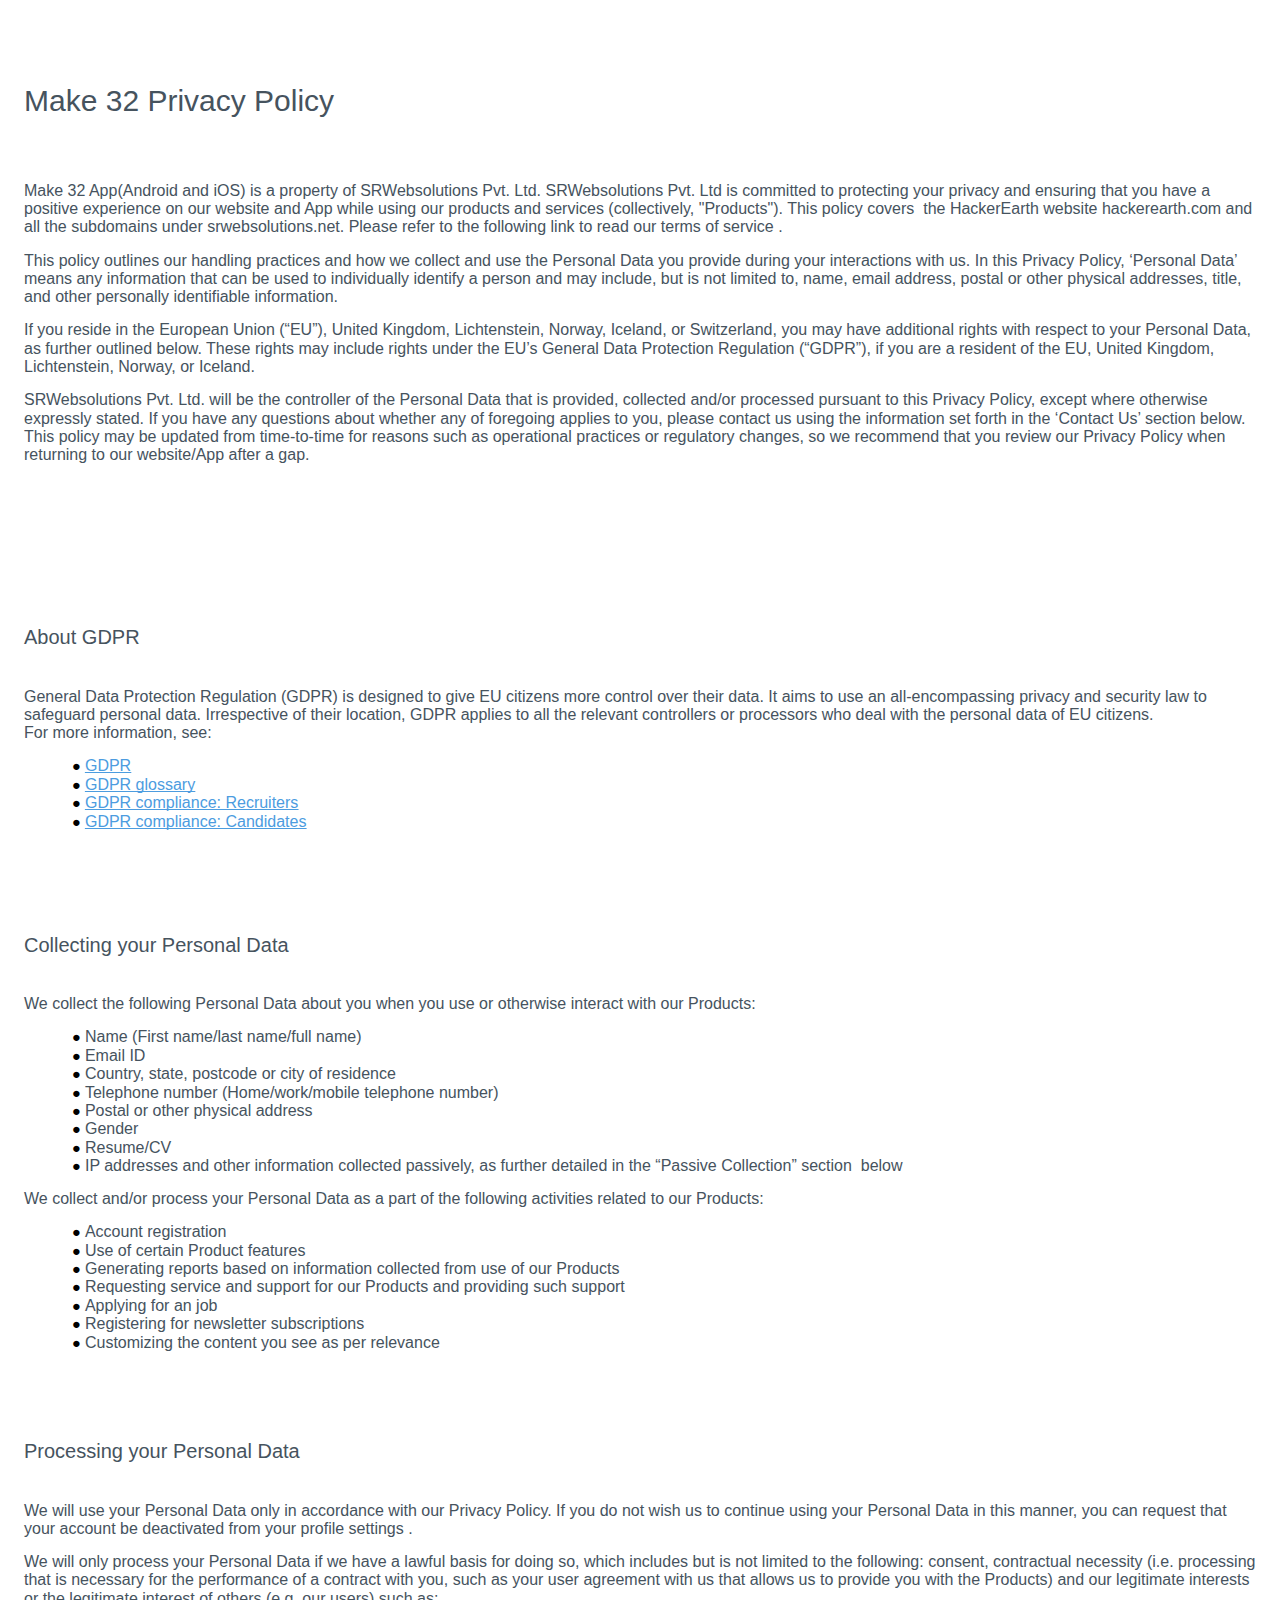
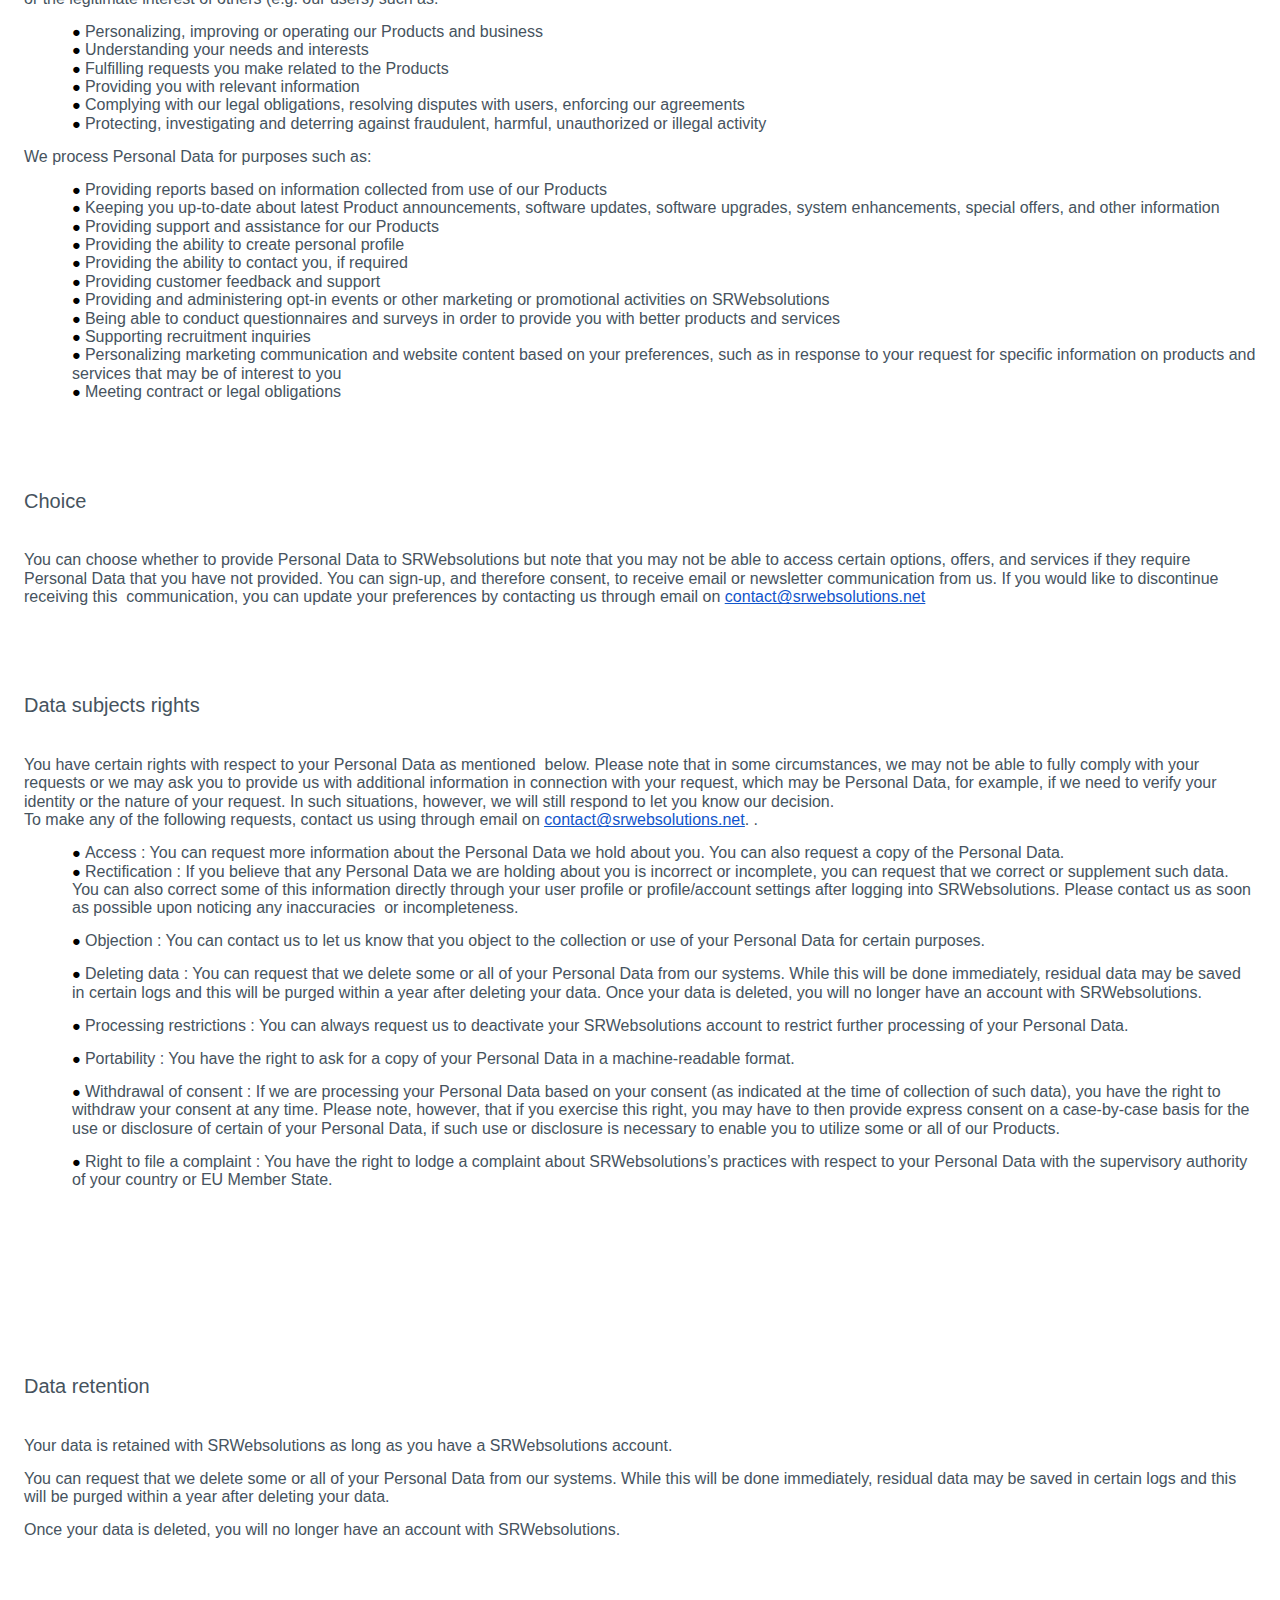
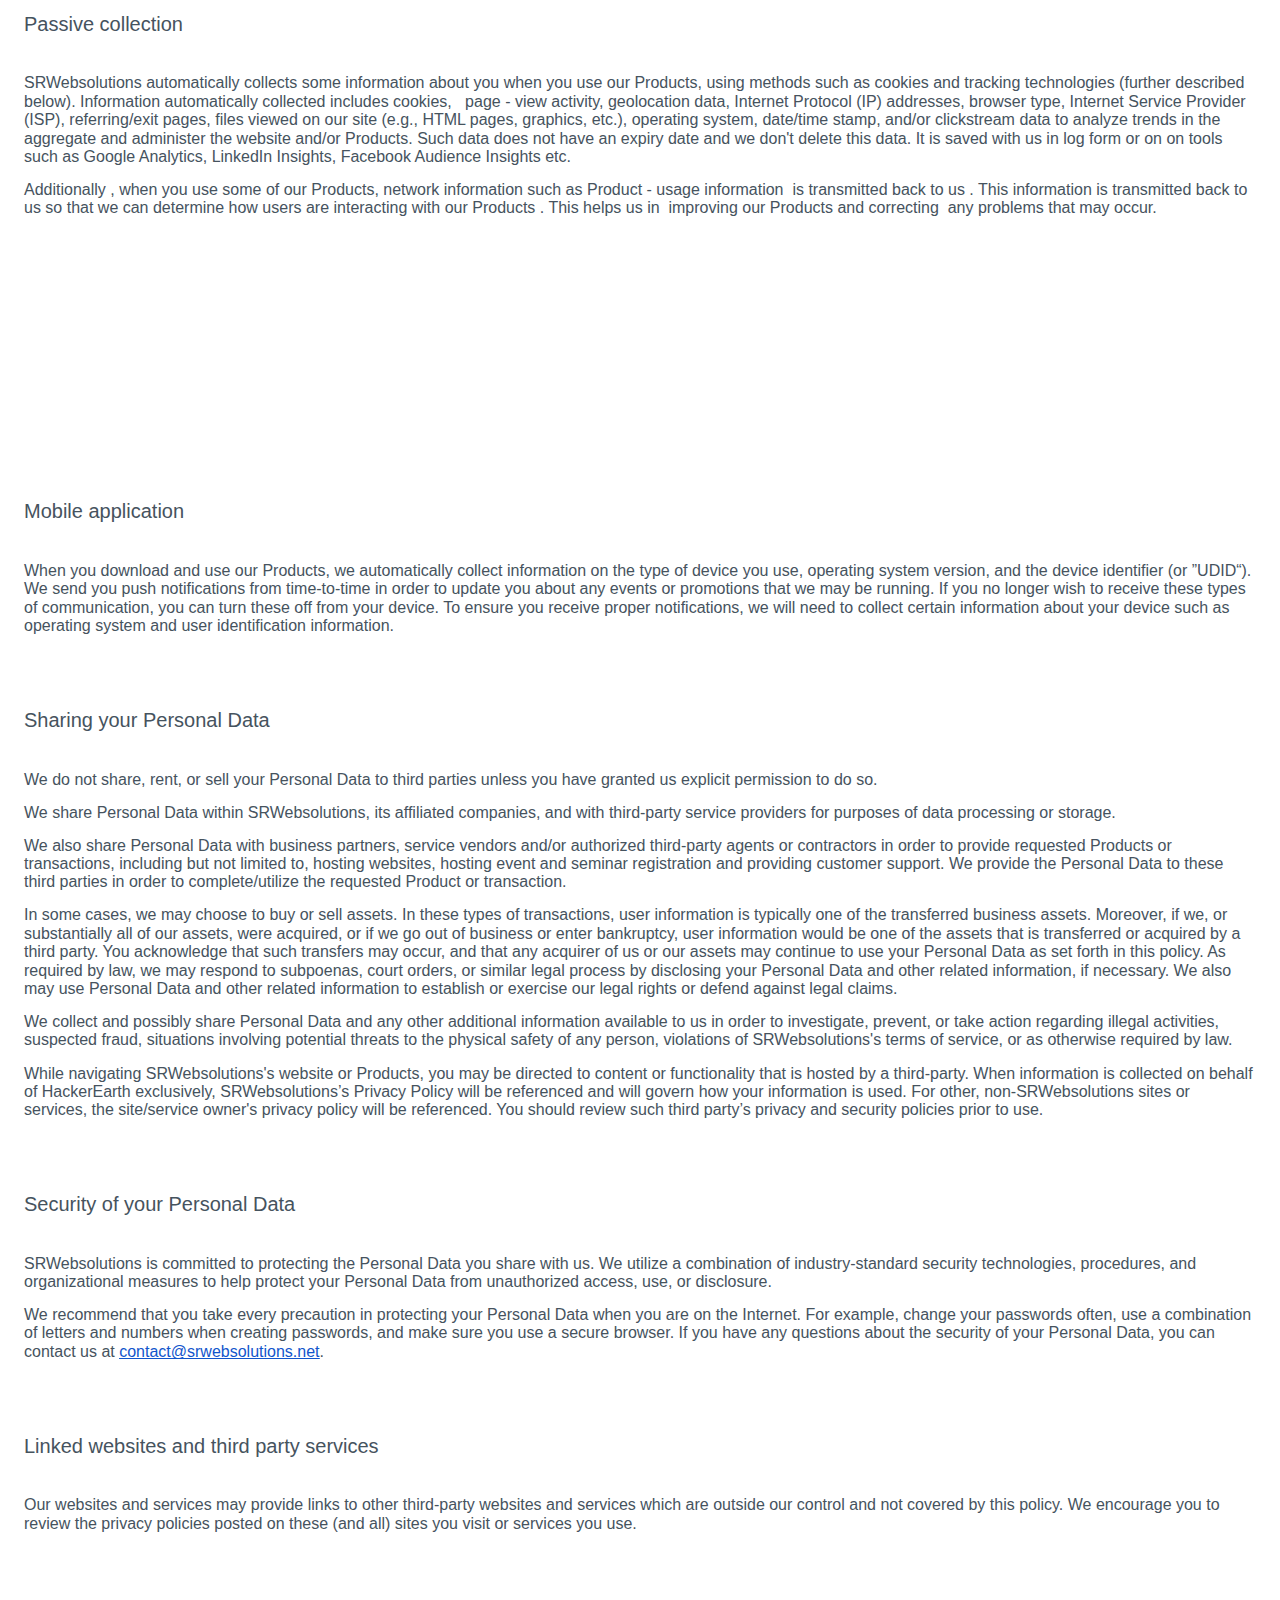
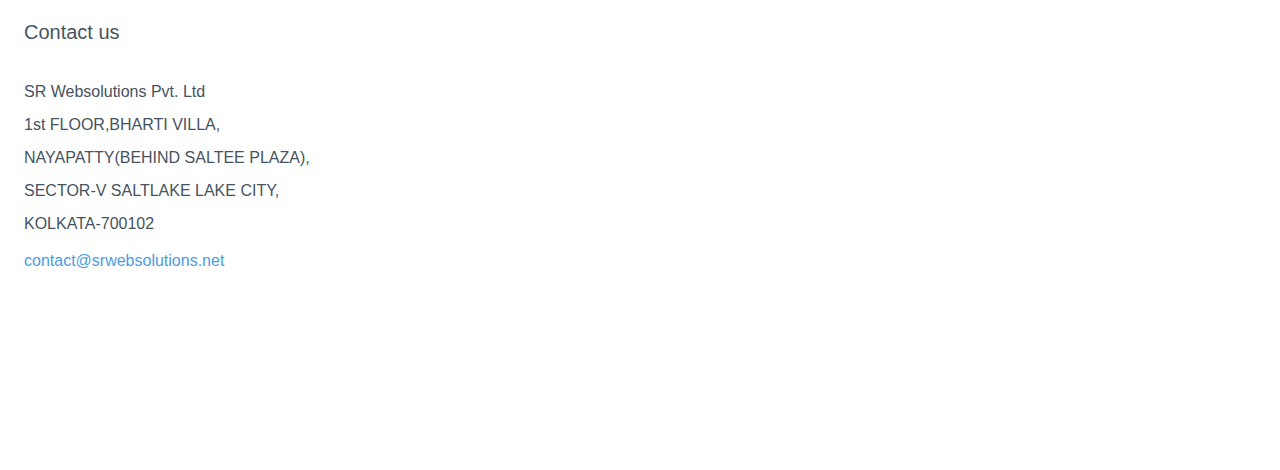
<file: privacy-policy.html>
<html>

<head>
    <meta content="text/html; charset=UTF-8" http-equiv="content-type">
    <style type="text/css">
        ul.lst-kix_pug512fhktv3-0 {
            list-style-type: none
        }
        
        ul.lst-kix_pug512fhktv3-1 {
            list-style-type: none
        }
        
        ul.lst-kix_pug512fhktv3-2 {
            list-style-type: none
        }
        
        ul.lst-kix_pug512fhktv3-3 {
            list-style-type: none
        }
        
        .lst-kix_c6fljws59bsd-0>li:before {
            content: "\0025cf  "
        }
        
        ul.lst-kix_pug512fhktv3-4 {
            list-style-type: none
        }
        
        ul.lst-kix_g8keuz4tmjhe-3 {
            list-style-type: none
        }
        
        .lst-kix_c6fljws59bsd-2>li:before {
            content: "\0025a0  "
        }
        
        ul.lst-kix_g8keuz4tmjhe-4 {
            list-style-type: none
        }
        
        ul.lst-kix_g8keuz4tmjhe-5 {
            list-style-type: none
        }
        
        .lst-kix_c6fljws59bsd-1>li:before {
            content: "\0025cb  "
        }
        
        .lst-kix_c6fljws59bsd-3>li:before {
            content: "\0025cf  "
        }
        
        ul.lst-kix_g8keuz4tmjhe-6 {
            list-style-type: none
        }
        
        ul.lst-kix_g8keuz4tmjhe-0 {
            list-style-type: none
        }
        
        ul.lst-kix_g8keuz4tmjhe-1 {
            list-style-type: none
        }
        
        ul.lst-kix_g8keuz4tmjhe-2 {
            list-style-type: none
        }
        
        ul.lst-kix_g8keuz4tmjhe-7 {
            list-style-type: none
        }
        
        ul.lst-kix_g8keuz4tmjhe-8 {
            list-style-type: none
        }
        
        .lst-kix_pxafsj47xvr5-8>li:before {
            content: "\0025a0  "
        }
        
        .lst-kix_g8keuz4tmjhe-6>li:before {
            content: "\0025cf  "
        }
        
        .lst-kix_g8keuz4tmjhe-7>li:before {
            content: "\0025cb  "
        }
        
        .lst-kix_g8keuz4tmjhe-8>li:before {
            content: "\0025a0  "
        }
        
        ul.lst-kix_pug512fhktv3-5 {
            list-style-type: none
        }
        
        ul.lst-kix_pug512fhktv3-6 {
            list-style-type: none
        }
        
        ul.lst-kix_pug512fhktv3-7 {
            list-style-type: none
        }
        
        ul.lst-kix_pug512fhktv3-8 {
            list-style-type: none
        }
        
        .lst-kix_g8keuz4tmjhe-5>li:before {
            content: "\0025a0  "
        }
        
        .lst-kix_g8keuz4tmjhe-4>li:before {
            content: "\0025cb  "
        }
        
        .lst-kix_g8keuz4tmjhe-3>li:before {
            content: "\0025cf  "
        }
        
        .lst-kix_g8keuz4tmjhe-2>li:before {
            content: "\0025a0  "
        }
        
        .lst-kix_pxafsj47xvr5-7>li:before {
            content: "\0025cb  "
        }
        
        .lst-kix_pxafsj47xvr5-6>li:before {
            content: "\0025cf  "
        }
        
        .lst-kix_g8keuz4tmjhe-1>li:before {
            content: "\0025cb  "
        }
        
        .lst-kix_g8keuz4tmjhe-0>li:before {
            content: "\0025cf  "
        }
        
        .lst-kix_pxafsj47xvr5-5>li:before {
            content: "\0025a0  "
        }
        
        .lst-kix_c6fljws59bsd-6>li:before {
            content: "\0025cf  "
        }
        
        .lst-kix_c6fljws59bsd-5>li:before {
            content: "\0025a0  "
        }
        
        .lst-kix_c6fljws59bsd-7>li:before {
            content: "\0025cb  "
        }
        
        .lst-kix_pxafsj47xvr5-2>li:before {
            content: "\0025a0  "
        }
        
        .lst-kix_pxafsj47xvr5-4>li:before {
            content: "\0025cb  "
        }
        
        .lst-kix_c6fljws59bsd-4>li:before {
            content: "\0025cb  "
        }
        
        .lst-kix_c6fljws59bsd-8>li:before {
            content: "\0025a0  "
        }
        
        .lst-kix_pxafsj47xvr5-3>li:before {
            content: "\0025cf  "
        }
        
        .lst-kix_pxafsj47xvr5-0>li:before {
            content: "\0025cf  "
        }
        
        .lst-kix_pxafsj47xvr5-1>li:before {
            content: "\0025cb  "
        }
        
        .lst-kix_nk8qq24758lp-8>li:before {
            content: "\0025a0  "
        }
        
        .lst-kix_nk8qq24758lp-6>li:before {
            content: "\0025cf  "
        }
        
        .lst-kix_nk8qq24758lp-5>li:before {
            content: "\0025a0  "
        }
        
        .lst-kix_nk8qq24758lp-7>li:before {
            content: "\0025cb  "
        }
        
        .lst-kix_nk8qq24758lp-0>li:before {
            content: "\0025cf  "
        }
        
        .lst-kix_nk8qq24758lp-2>li:before {
            content: "\0025a0  "
        }
        
        .lst-kix_nk8qq24758lp-1>li:before {
            content: "\0025cb  "
        }
        
        .lst-kix_nk8qq24758lp-4>li:before {
            content: "\0025cb  "
        }
        
        .lst-kix_nk8qq24758lp-3>li:before {
            content: "\0025cf  "
        }
        
        ul.lst-kix_c6fljws59bsd-3 {
            list-style-type: none
        }
        
        ul.lst-kix_c6fljws59bsd-4 {
            list-style-type: none
        }
        
        ul.lst-kix_c6fljws59bsd-5 {
            list-style-type: none
        }
        
        ul.lst-kix_c6fljws59bsd-6 {
            list-style-type: none
        }
        
        ul.lst-kix_c6fljws59bsd-0 {
            list-style-type: none
        }
        
        ul.lst-kix_c6fljws59bsd-1 {
            list-style-type: none
        }
        
        ul.lst-kix_c6fljws59bsd-2 {
            list-style-type: none
        }
        
        ul.lst-kix_c6fljws59bsd-7 {
            list-style-type: none
        }
        
        ul.lst-kix_c6fljws59bsd-8 {
            list-style-type: none
        }
        
        ul.lst-kix_pxafsj47xvr5-0 {
            list-style-type: none
        }
        
        .lst-kix_pug512fhktv3-8>li:before {
            content: "\0025a0  "
        }
        
        ul.lst-kix_pxafsj47xvr5-4 {
            list-style-type: none
        }
        
        ul.lst-kix_pxafsj47xvr5-3 {
            list-style-type: none
        }
        
        ul.lst-kix_pxafsj47xvr5-2 {
            list-style-type: none
        }
        
        ul.lst-kix_pxafsj47xvr5-1 {
            list-style-type: none
        }
        
        .lst-kix_pug512fhktv3-3>li:before {
            content: "\0025cf  "
        }
        
        ul.lst-kix_irw1uihcfmm2-0 {
            list-style-type: none
        }
        
        ul.lst-kix_pxafsj47xvr5-8 {
            list-style-type: none
        }
        
        ul.lst-kix_pxafsj47xvr5-7 {
            list-style-type: none
        }
        
        .lst-kix_pug512fhktv3-2>li:before {
            content: "\0025a0  "
        }
        
        ul.lst-kix_irw1uihcfmm2-2 {
            list-style-type: none
        }
        
        ul.lst-kix_pxafsj47xvr5-6 {
            list-style-type: none
        }
        
        ul.lst-kix_irw1uihcfmm2-1 {
            list-style-type: none
        }
        
        ul.lst-kix_pxafsj47xvr5-5 {
            list-style-type: none
        }
        
        .lst-kix_pug512fhktv3-4>li:before {
            content: "\0025cb  "
        }
        
        .lst-kix_pug512fhktv3-5>li:before {
            content: "\0025a0  "
        }
        
        .lst-kix_pug512fhktv3-7>li:before {
            content: "\0025cb  "
        }
        
        .lst-kix_pug512fhktv3-6>li:before {
            content: "\0025cf  "
        }
        
        .lst-kix_irw1uihcfmm2-6>li:before {
            content: "\0025cf  "
        }
        
        .lst-kix_irw1uihcfmm2-5>li:before {
            content: "\0025a0  "
        }
        
        .lst-kix_irw1uihcfmm2-7>li:before {
            content: "\0025cb  "
        }
        
        .lst-kix_irw1uihcfmm2-1>li:before {
            content: "\0025cb  "
        }
        
        .lst-kix_irw1uihcfmm2-0>li:before {
            content: "\0025cf  "
        }
        
        .lst-kix_irw1uihcfmm2-8>li:before {
            content: "\0025a0  "
        }
        
        ul.lst-kix_nk8qq24758lp-4 {
            list-style-type: none
        }
        
        .lst-kix_pug512fhktv3-1>li:before {
            content: "\0025cb  "
        }
        
        ul.lst-kix_irw1uihcfmm2-4 {
            list-style-type: none
        }
        
        ul.lst-kix_nk8qq24758lp-5 {
            list-style-type: none
        }
        
        ul.lst-kix_irw1uihcfmm2-3 {
            list-style-type: none
        }
        
        ul.lst-kix_nk8qq24758lp-6 {
            list-style-type: none
        }
        
        ul.lst-kix_irw1uihcfmm2-6 {
            list-style-type: none
        }
        
        ul.lst-kix_nk8qq24758lp-7 {
            list-style-type: none
        }
        
        ul.lst-kix_irw1uihcfmm2-5 {
            list-style-type: none
        }
        
        ul.lst-kix_nk8qq24758lp-0 {
            list-style-type: none
        }
        
        ul.lst-kix_irw1uihcfmm2-8 {
            list-style-type: none
        }
        
        ul.lst-kix_nk8qq24758lp-1 {
            list-style-type: none
        }
        
        ul.lst-kix_irw1uihcfmm2-7 {
            list-style-type: none
        }
        
        ul.lst-kix_nk8qq24758lp-2 {
            list-style-type: none
        }
        
        .lst-kix_pug512fhktv3-0>li:before {
            content: "\0025cf  "
        }
        
        ul.lst-kix_nk8qq24758lp-3 {
            list-style-type: none
        }
        
        .lst-kix_irw1uihcfmm2-2>li:before {
            content: "\0025a0  "
        }
        
        .lst-kix_irw1uihcfmm2-3>li:before {
            content: "\0025cf  "
        }
        
        ul.lst-kix_nk8qq24758lp-8 {
            list-style-type: none
        }
        
        .lst-kix_irw1uihcfmm2-4>li:before {
            content: "\0025cb  "
        }
        
        ol {
            margin: 0;
            padding: 0
        }
        
        table td,
        table th {
            padding: 0
        }
        
        .c13 {
            -webkit-text-decoration-skip: none;
            color: #4c9cdf;
            font-weight: 400;
            text-decoration: underline;
            vertical-align: baseline;
            text-decoration-skip-ink: none;
            font-size: 12pt;
            font-family: "Arial";
            font-style: normal
        }
        
        .c3 {
            margin-left: 36pt;
            padding-top: 0pt;
            padding-left: 0pt;
            padding-bottom: 0pt;
            line-height: 1.15;
            orphans: 2;
            widows: 2;
            text-align: left
        }
        
        .c6 {
            color: #46535e;
            font-weight: 400;
            text-decoration: none;
            vertical-align: baseline;
            font-size: 15pt;
            font-family: "Arial";
            font-style: normal
        }
        
        .c4 {
            color: #000000;
            font-weight: 400;
            text-decoration: none;
            vertical-align: baseline;
            font-size: 11pt;
            font-family: "Arial";
            font-style: normal
        }
        
        .c8 {
            color: #4c9cdf;
            font-weight: 400;
            text-decoration: none;
            vertical-align: baseline;
            font-size: 12pt;
            font-family: "Arial";
            font-style: normal
        }
        
        .c2 {
            color: #46535e;
            font-weight: 400;
            text-decoration: none;
            vertical-align: baseline;
            font-size: 12pt;
            font-family: "Arial";
            font-style: normal
        }
        
        .c16 {
            color: #46535e;
            font-weight: 400;
            text-decoration: none;
            vertical-align: baseline;
            font-size: 22.5pt;
            font-family: "Arial";
            font-style: normal
        }
        
        .c1 {
            padding-top: 0pt;
            padding-bottom: 0pt;
            line-height: 1.15;
            orphans: 2;
            widows: 2;
            text-align: left;
            height: 11pt
        }
        
        .c5 {
            padding-top: 0pt;
            padding-bottom: 0pt;
            line-height: 1.15;
            orphans: 2;
            widows: 2;
            text-align: left
        }
        
        .c15 {
            text-decoration-skip-ink: none;
            font-size: 12pt;
            -webkit-text-decoration-skip: none;
            color: #1155cc;
            text-decoration: underline
        }
        
        .c0 {
            padding-top: 30pt;
            padding-bottom: 15pt;
            line-height: 1.15;
            text-align: left
        }
        
        .c10 {
            padding-top: 45pt;
            padding-bottom: 23pt;
            line-height: 1.15;
            text-align: left
        }
        
        .c17 {
            background-color: #ffffff;
            padding: 16px
        }
        
        .c9 {
            padding: 0;
            margin: 0
        }
        
        .c11 {
            color: #46535e;
            font-size: 12pt
        }
        
        .c12 {
            color: inherit;
            text-decoration: inherit
        }
        
        .c14 {
            color: #4c9cdf;
            font-size: 12pt
        }
        
        .c7 {
            height: 14pt
        }
        
        .title {
            padding-top: 0pt;
            color: #000000;
            font-size: 26pt;
            padding-bottom: 3pt;
            font-family: "Arial";
            line-height: 1.15;
            page-break-after: avoid;
            orphans: 2;
            widows: 2;
            text-align: left
        }
        
        .subtitle {
            padding-top: 0pt;
            color: #666666;
            font-size: 15pt;
            padding-bottom: 16pt;
            font-family: "Arial";
            line-height: 1.15;
            page-break-after: avoid;
            orphans: 2;
            widows: 2;
            text-align: left
        }
        
        li {
            color: #000000;
            font-size: 11pt;
            font-family: "Arial"
        }
        
        p {
            margin: 0;
            color: #000000;
            font-size: 11pt;
            font-family: "Arial"
        }
        
        h1 {
            padding-top: 20pt;
            color: #000000;
            font-size: 20pt;
            padding-bottom: 6pt;
            font-family: "Arial";
            line-height: 1.15;
            page-break-after: avoid;
            orphans: 2;
            widows: 2;
            text-align: left
        }
        
        h2 {
            padding-top: 18pt;
            color: #000000;
            font-size: 16pt;
            padding-bottom: 6pt;
            font-family: "Arial";
            line-height: 1.15;
            page-break-after: avoid;
            orphans: 2;
            widows: 2;
            text-align: left
        }
        
        h3 {
            padding-top: 16pt;
            color: #434343;
            font-size: 14pt;
            padding-bottom: 4pt;
            font-family: "Arial";
            line-height: 1.15;
            page-break-after: avoid;
            orphans: 2;
            widows: 2;
            text-align: left
        }
        
        h4 {
            padding-top: 14pt;
            color: #666666;
            font-size: 12pt;
            padding-bottom: 4pt;
            font-family: "Arial";
            line-height: 1.15;
            page-break-after: avoid;
            orphans: 2;
            widows: 2;
            text-align: left
        }
        
        h5 {
            padding-top: 12pt;
            color: #666666;
            font-size: 11pt;
            padding-bottom: 4pt;
            font-family: "Arial";
            line-height: 1.15;
            page-break-after: avoid;
            orphans: 2;
            widows: 2;
            text-align: left
        }
        
        h6 {
            padding-top: 12pt;
            color: #666666;
            font-size: 11pt;
            padding-bottom: 4pt;
            font-family: "Arial";
            line-height: 1.15;
            page-break-after: avoid;
            font-style: italic;
            orphans: 2;
            widows: 2;
            text-align: left
        }
    </style>
</head>

<body class="c17">
    <h1 class="c10" id="h.9j04u9xkirjx"><span class="c16">Make 32 Privacy Policy</span></h1>
    <p class="c1"><span class="c2"></span></p>
    <p class="c5"><span class="c11">Make 32 App(Android and iOS) is a property of SRWebsolutions Pvt. Ltd. SRWebsolutions Pvt. Ltd is committed to protecting your privacy and ensuring that you have a positive experience on our website and App while using our products and services (collectively, &quot;Products&quot;). This policy covers &nbsp;the HackerEarth website hackerearth.com and all the subdomains under srwebsolutions.net. Please refer to the following link to read our </span><span class="c11">terms of service</span><span class="c2">&nbsp;.</span></p>
    <p class="c1"><span class="c2"></span></p>
    <p class="c5"><span class="c2">This policy outlines our handling practices and how we collect and use the Personal Data you provide during your interactions with us. In this Privacy Policy, &lsquo;Personal Data&rsquo; means any information that can be used to individually identify a person and may include, but is not limited to, name, email address, postal or other physical addresses, title, and other personally identifiable information.</span></p>
    <p class="c1"><span class="c2"></span></p>
    <p class="c5"><span class="c2">If you reside in the European Union (&ldquo;EU&rdquo;), United Kingdom, Lichtenstein, Norway, Iceland, or Switzerland, you may have additional rights with respect to your Personal Data, as further outlined below. These rights may include rights under the EU&rsquo;s General Data Protection Regulation (&ldquo;GDPR&rdquo;), if you are a resident of the EU, United Kingdom, Lichtenstein, Norway, or Iceland.</span></p>
    <p class="c1"><span class="c2"></span></p>
    <p class="c5"><span class="c2">SRWebsolutions Pvt. Ltd. will be the controller of the Personal Data that is provided, collected and/or processed pursuant to this Privacy Policy, except where otherwise expressly stated. If you have any questions about whether any of foregoing applies to you, please contact us using the information set forth in the &lsquo;Contact Us&rsquo; section below.</span></p>
    <p class="c5"><span class="c2">This policy may be updated from time-to-time for reasons such as operational practices or regulatory changes, so we recommend that you review our Privacy Policy when returning to our website/App after a gap.</span></p>
    <p class="c1"><span class="c4"></span></p>
    <p class="c1"><span class="c4"></span></p>
    <p class="c1"><span class="c4"></span></p>
    <p class="c1"><span class="c4"></span></p>
    <p class="c1"><span class="c4"></span></p>
    <p class="c1"><span class="c4"></span></p>
    <p class="c1"><span class="c4"></span></p>
    <h3 class="c0" id="h.rpek1pv1ymtj"><span class="c6">About GDPR</span></h3>
    <p class="c5"><span class="c2">General Data Protection Regulation (GDPR) is designed to give EU citizens more control over their data. It aims to use an all-encompassing privacy and security law to safeguard personal data. Irrespective of their location, GDPR applies to all the relevant controllers or processors who deal with the personal data of EU citizens.</span></p>
    <p class="c5"><span class="c2">For more information, see:</span></p>
    <p class="c1"><span class="c2"></span></p>
    <ul class="c9 lst-kix_c6fljws59bsd-0 start">
        <li class="c3"><span class="c13"><a class="c12" href="https://www.google.com/url?q=https://en.wikipedia.org/wiki/General_Data_Protection_Regulation%26sa%3DD%26ust%3D1527251511058000&amp;sa=D&amp;ust=1527330778888000">GDPR</a></span></li>
        <li class="c3"><span class="c13"><a class="c12" href="https://www.google.com/url?q=https://cdn2.hubspot.net/hubfs/254162/GDPR%2520ecosystem/GDPR%2520Social%2520Media%2520Video%2520Promos/GDPR-Glossary-103117-Web.pdf&amp;sa=D&amp;ust=1527330778888000">GDPR glossary</a></span></li>
        <li class="c3"><span class="c13"><a class="c12" href="https://www.google.com/url?q=https://support.hackerearth.com/hc/en-us/sections/360001046794-GDPR-compliance-Recruiters-%26sa%3DD%26ust%3D1527251511059000&amp;sa=D&amp;ust=1527330778889000">GDPR compliance: Recruiters</a></span></li>
        <li class="c3"><span class="c13"><a class="c12" href="https://www.google.com/url?q=https://support.hackerearth.com/hc/en-us/sections/360001055793-GDPR-compliance-Candidates-%26sa%3DD%26ust%3D1527251511059000&amp;sa=D&amp;ust=1527330778889000">GDPR compliance: Candidates</a></span></li>
    </ul>
    <p class="c1"><span class="c4"></span></p>
    <p class="c1"><span class="c4"></span></p>
    <p class="c1"><span class="c4"></span></p>
    <h3 class="c0" id="h.npx764j5drbp"><span class="c6">Collecting your Personal Data</span></h3>
    <p class="c5"><span class="c2">We collect the following Personal Data about you when you use or otherwise interact with our Products:</span></p>
    <p class="c1"><span class="c2"></span></p>
    <ul class="c9 lst-kix_g8keuz4tmjhe-0 start">
        <li class="c3"><span class="c2">Name (First name/last name/full name)</span></li>
        <li class="c3"><span class="c2">Email ID</span></li>
        <li class="c3"><span class="c2">Country, state, postcode or city of residence</span></li>
        <li class="c3"><span class="c2">Telephone number (Home/work/mobile telephone number)</span></li>
        <li class="c3"><span class="c2">Postal or other physical address</span></li>
        <li class="c3"><span class="c2">Gender</span></li>
        <li class="c3"><span class="c2">Resume/CV</span></li>
        <li class="c3"><span class="c2">IP addresses and other information collected passively, as further detailed in the &ldquo;Passive Collection&rdquo; section &nbsp;below</span></li>
    </ul>
    <p class="c1"><span class="c2"></span></p>
    <p class="c5"><span class="c2">We collect and/or process your Personal Data as a part of the following activities related to our Products:</span></p>
    <p class="c1"><span class="c2"></span></p>
    <ul class="c9 lst-kix_pxafsj47xvr5-0 start">
        <li class="c3"><span class="c2">Account registration</span></li>
        <li class="c3"><span class="c2">Use of certain Product features</span></li>
        <li class="c3"><span class="c2">Generating reports based on information collected from use of our Products</span></li>
        <li class="c3"><span class="c2">Requesting service and support for our Products and providing such support</span></li>
        <li class="c3"><span class="c2">Applying for an job</span></li>
        <li class="c3"><span class="c2">Registering for newsletter subscriptions</span></li>
        <li class="c3"><span class="c2">Customizing the content you see as per relevance</span></li>
    </ul>
    <p class="c1"><span class="c2"></span></p>
    <p class="c1"><span class="c2"></span></p>
    <h3 class="c0" id="h.woasscuz1pl2"><span class="c6">Processing your Personal Data</span></h3>
    <p class="c5"><span class="c2">We will use your Personal Data only in accordance with our Privacy Policy. If you do not wish us to continue using your Personal Data in this manner, you can request that your account be deactivated from your profile settings .</span></p>
    <p class="c1"><span class="c2"></span></p>
    <p class="c5"><span class="c2">We will only process your Personal Data if we have a lawful basis for doing so, which includes but is not limited to the following: consent, contractual necessity (i.e. processing that is necessary for the performance of a contract with you, such as your user agreement with us that allows us to provide you with the Products) and our legitimate interests or the legitimate interest of others (e.g. our users) such as:</span></p>
    <p class="c1"><span class="c2"></span></p>
    <ul class="c9 lst-kix_irw1uihcfmm2-0 start">
        <li class="c3"><span class="c2">Personalizing, improving or operating our Products and business</span></li>
        <li class="c3"><span class="c2">Understanding your needs and interests</span></li>
        <li class="c3"><span class="c2">Fulfilling requests you make related to the Products</span></li>
        <li class="c3"><span class="c2">Providing you with relevant information</span></li>
        <li class="c3"><span class="c2">Complying with our legal obligations, resolving disputes with users, enforcing our agreements</span></li>
        <li class="c3"><span class="c2">Protecting, investigating and deterring against fraudulent, harmful, unauthorized or illegal activity</span></li>
    </ul>
    <p class="c1"><span class="c2"></span></p>
    <p class="c5"><span class="c2">We process Personal Data for purposes such as:</span></p>
    <p class="c1"><span class="c2"></span></p>
    <ul class="c9 lst-kix_nk8qq24758lp-0 start">
        <li class="c3"><span class="c2">Providing reports based on information collected from use of our Products</span></li>
        <li class="c3"><span class="c2">Keeping you up-to-date about latest Product announcements, software updates, software upgrades, system enhancements, special offers, and other information</span></li>
        <li class="c3"><span class="c2">Providing support and assistance for our Products</span></li>
        <li class="c3"><span class="c2">Providing the ability to create personal profile</span></li>
        <li class="c3"><span class="c2">Providing the ability to contact you, if required</span></li>
        <li class="c3"><span class="c2">Providing customer feedback and support</span></li>
        <li class="c3"><span class="c2">Providing and administering opt-in events or other marketing or promotional activities on SRWebsolutions</span></li>
        <li class="c3"><span class="c2">Being able to conduct questionnaires and surveys in order to provide you with better products and services</span></li>
        <li class="c3"><span class="c2">Supporting recruitment inquiries</span></li>
        <li class="c3"><span class="c2">Personalizing marketing communication and website content based on your preferences, such as in response to your request for specific information on products and services that may be of interest to you</span></li>
        <li class="c3"><span class="c2">Meeting contract or legal obligations</span></li>
    </ul>
    <p class="c1"><span class="c2"></span></p>
    <p class="c1"><span class="c2"></span></p>
    <h3 class="c0" id="h.4jm9ax35uehu"><span class="c6">Choice</span></h3>
    <p class="c5"><span class="c11">You can choose whether to provide Personal Data to SRWebsolutions but note that you may not be able to access certain options, offers, and services if they require Personal Data that you have not provided. You can sign-up, and therefore consent, to receive email or newsletter communication from us. If you would like to discontinue receiving this &nbsp;communication, you can update your preferences by contacting us through email on </span><span class="c15"><a class="c12" href="mailto:contact@srwebsolutions.net">contact@srwebsolutions.net</a></span></p>
    <p class="c1"><span class="c8"></span></p>
    <p class="c1"><span class="c8"></span></p>
    <h3 class="c0" id="h.og76udg5o5du"><span class="c6">Data subjects rights</span></h3>
    <p class="c5"><span class="c2">You have certain rights with respect to your Personal Data as mentioned &nbsp;below. Please note that in some circumstances, we may not be able to fully comply with your requests or we may ask you to provide us with additional information in connection with your request, which may be Personal Data, for example, if we need to verify your identity or the nature of your request. In such situations, however, we will still respond to let you know our decision.</span></p>
    <p class="c5"><span class="c11">To make any of the following requests, contact us using through email on </span><span class="c15"><a class="c12" href="mailto:contact@srwebsolutions.net">contact@srwebsolutions.net</a></span><span class="c2">. .</span></p>
    <p class="c1"><span class="c2"></span></p>
    <ul class="c9 lst-kix_pug512fhktv3-0 start">
        <li class="c3"><span class="c2">Access : You can request more information about the Personal Data we hold about you. You can also request a copy of the Personal Data.</span></li>
        <li class="c3"><span class="c2">Rectification : If you believe that any Personal Data we are holding about you is incorrect or incomplete, you can request that we correct or supplement such data. You can also correct some of this information directly through your user profile or profile/account settings after logging into SRWebsolutions. Please contact us as soon as possible upon noticing any inaccuracies &nbsp;or incompleteness.</span></li>
    </ul>
    <p class="c1"><span class="c2"></span></p>
    <ul class="c9 lst-kix_pug512fhktv3-0">
        <li class="c3"><span class="c2">Objection : You can contact us to let us know that you object to the collection or use of your Personal Data for certain purposes.</span></li>
    </ul>
    <p class="c1"><span class="c2"></span></p>
    <ul class="c9 lst-kix_pug512fhktv3-0">
        <li class="c3"><span class="c2">Deleting data : You can request that we delete some or all of your Personal Data from our systems. While this will be done immediately, residual data may be saved in certain logs and this will be purged within a year after deleting your data. Once your data is deleted, you will no longer have an account with SRWebsolutions.</span></li>
    </ul>
    <p class="c1"><span class="c2"></span></p>
    <ul class="c9 lst-kix_pug512fhktv3-0">
        <li class="c3"><span class="c2">Processing restrictions : You can always request us to deactivate your SRWebsolutions account to restrict further processing of your Personal Data.</span></li>
    </ul>
    <p class="c1"><span class="c2"></span></p>
    <ul class="c9 lst-kix_pug512fhktv3-0">
        <li class="c3"><span class="c2">Portability : You have the right to ask for a copy of your Personal Data in a machine-readable format.</span></li>
    </ul>
    <p class="c1"><span class="c2"></span></p>
    <ul class="c9 lst-kix_pug512fhktv3-0">
        <li class="c3"><span class="c2">Withdrawal of consent : If we are processing your Personal Data based on your consent (as indicated at the time of collection of such data), you have the right to withdraw your consent at any time. Please note, however, that if you exercise this right, you may have to then provide express consent on a case-by-case basis for the use or disclosure of certain of your Personal Data, if such use or disclosure is necessary to enable you to utilize some or all of our Products.</span></li>
    </ul>
    <p class="c1"><span class="c2"></span></p>
    <ul class="c9 lst-kix_pug512fhktv3-0">
        <li class="c3"><span class="c2">Right to file a complaint : You have the right to lodge a complaint about SRWebsolutions&rsquo;s practices with respect to your Personal Data with the supervisory authority of your country or EU Member State.</span></li>
    </ul>
    <p class="c1"><span class="c2"></span></p>
    <p class="c1"><span class="c2"></span></p>
    <h3 class="c0 c7" id="h.1v163um7jx1h"><span class="c6"></span></h3>
    <h3 class="c0" id="h.axoqfsbe8jp6"><span class="c6">Data retention</span></h3>
    <p class="c5"><span class="c2">Your data is retained with SRWebsolutions as long as you have a SRWebsolutions account.</span></p>
    <p class="c1"><span class="c2"></span></p>
    <p class="c5"><span class="c2">You can request that we delete some or all of your Personal Data from our systems. While this will be done immediately, residual data may be saved in certain logs and this will be purged within a year after deleting your data.</span></p>
    <p class="c1"><span class="c2"></span></p>
    <p class="c5"><span class="c2">Once your data is deleted, you will no longer have an account with SRWebsolutions.</span></p>
    <p class="c1"><span class="c2"></span></p>
    <h3 class="c0" id="h.mb6qocbp9dh5"><span class="c6">Passive collection</span></h3>
    <p class="c5"><span class="c2">SRWebsolutions automatically collects some information about you when you use our Products, using methods such as cookies and tracking technologies (further described below). Information automatically collected includes cookies, &nbsp; page - view activity, geolocation data, Internet Protocol (IP) addresses, browser type, Internet Service Provider (ISP), referring/exit pages, files viewed on our site (e.g., HTML pages, graphics, etc.), operating system, date/time stamp, and/or clickstream data to analyze trends in the aggregate and administer the website and/or Products. Such data does not have an expiry date and we don&#39;t delete this data. It is saved with us in log form or on on tools such as Google Analytics, LinkedIn Insights, Facebook Audience Insights etc.</span></p>
    <p class="c1"><span class="c2"></span></p>
    <p class="c5"><span class="c2">Additionally , when you use some of our Products, network information such as Product - usage information &nbsp;is transmitted back to us . This information is transmitted back to us so that we can determine how users are interacting with our Products . This helps us in &nbsp;improving our Products and correcting &nbsp;any problems that may occur.</span></p>
    <p class="c1"><span class="c2"></span></p>
    <p class="c1"><span class="c2"></span></p>
    <h3 class="c0 c7" id="h.169mvj4elpaf"><span class="c6"></span></h3>
    <h3 class="c0 c7" id="h.sh613a7dv57"><span class="c6"></span></h3>
    <h3 class="c0" id="h.a9gj2amxmfao"><span class="c6">Mobile application</span></h3>
    <p class="c5"><span class="c2">When you download and use our Products, we automatically collect information on the type of device you use, operating system version, and the device identifier (or &rdquo;UDID&ldquo;). We send you push notifications from time-to-time in order to update you about any events or promotions that we may be running. If you no longer wish to receive these types of communication, you can turn these off from your device. To ensure you receive proper notifications, we will need to collect certain information about your device such as operating system and user identification information.</span></p>
    <p class="c1"><span class="c2"></span></p>
    <h3 class="c0" id="h.1pn9dj8pga5d"><span class="c6">Sharing your Personal Data</span></h3>
    <p class="c5"><span class="c2">We do not share, rent, or sell your Personal Data to third parties unless you have granted us explicit permission to do so.</span></p>
    <p class="c1"><span class="c2"></span></p>
    <p class="c5"><span class="c2">We share Personal Data within SRWebsolutions, its affiliated companies, and with third-party service providers for purposes of data processing or storage.</span></p>
    <p class="c1"><span class="c2"></span></p>
    <p class="c5"><span class="c2">We also share Personal Data with business partners, service vendors and/or authorized third-party agents or contractors in order to provide requested Products or transactions, including but not limited to, hosting websites, hosting event and seminar registration and providing customer support. We provide the Personal Data to these third parties in order to complete/utilize the requested Product or transaction.</span></p>
    <p class="c1"><span class="c2"></span></p>
    <p class="c5"><span class="c2">In some cases, we may choose to buy or sell assets. In these types of transactions, user information is typically one of the transferred business assets. Moreover, if we, or substantially all of our assets, were acquired, or if we go out of business or enter bankruptcy, user information would be one of the assets that is transferred or acquired by a third party. You acknowledge that such transfers may occur, and that any acquirer of us or our assets may continue to use your Personal Data as set forth in this policy. As required by law, we may respond to subpoenas, court orders, or similar legal process by disclosing your Personal Data and other related information, if necessary. We also may use Personal Data and other related information to establish or exercise our legal rights or defend against legal claims.</span></p>
    <p class="c1"><span class="c2"></span></p>
    <p class="c5"><span class="c2">We collect and possibly share Personal Data and any other additional information available to us in order to investigate, prevent, or take action regarding illegal activities, suspected fraud, situations involving potential threats to the physical safety of any person, violations of SRWebsolutions&#39;s terms of service, or as otherwise required by law.</span></p>
    <p class="c1"><span class="c2"></span></p>
    <p class="c5"><span class="c2">While navigating SRWebsolutions&#39;s website or Products, you may be directed to content or functionality that is hosted by a third-party. When information is collected on behalf of HackerEarth exclusively, SRWebsolutions&rsquo;s Privacy Policy will be referenced and will govern how your information is used. For other, non-SRWebsolutions sites or services, the site/service owner&#39;s privacy policy will be referenced. You should review such third party&rsquo;s privacy and security policies prior to use.</span></p>
    <p class="c1"><span class="c2"></span></p>
    <h3 class="c0" id="h.7bwywx6fi1w4"><span class="c6">Security of your Personal Data</span></h3>
    <p class="c5"><span class="c2">SRWebsolutions is committed to protecting the Personal Data you share with us. We utilize a combination of industry-standard security technologies, procedures, and organizational measures to help protect your Personal Data from unauthorized access, use, or disclosure.</span></p>
    <p class="c1"><span class="c2"></span></p>
    <p class="c5"><span class="c11">We recommend that you take every precaution in protecting your Personal Data when you are on the Internet. For example, change your passwords often, use a combination of letters and numbers when creating passwords, and make sure you use a secure browser. If you have any questions about the security of your Personal Data, you can contact us at </span><span class="c15"><a class="c12" href="mailto:contact@srwebsolutions.net">contact@srwebsolutions.net</a></span><span class="c2">.</span></p>
    <p class="c1"><span class="c2"></span></p>
    <h3 class="c0" id="h.76dqxbnmqth7"><span class="c6">Linked websites and third party services</span></h3>
    <p class="c5"><span class="c2">Our websites and services may provide links to other third-party websites and services which are outside our control and not covered by this policy. We encourage you to review the privacy policies posted on these (and all) sites you visit or services you use.</span></p>
    <p class="c1"><span class="c2"></span></p>
    <p class="c1"><span class="c2"></span></p>
    <h3 class="c0" id="h.ad2kjid551i8"><span class="c6">Contact us</span></h3>
    <p class="c5"><span class="c2">SR Websolutions Pvt. Ltd</span></p>
    <p class="c1"><span class="c2"></span></p>
    <p class="c5"><span class="c2">1st FLOOR,BHARTI VILLA,</span></p>
    <p class="c1"><span class="c2"></span></p>
    <p class="c5"><span class="c2">NAYAPATTY(BEHIND SALTEE PLAZA),</span></p>
    <p class="c1"><span class="c2"></span></p>
    <p class="c5"><span class="c2">SECTOR-V SALTLAKE LAKE CITY,</span></p>
    <p class="c1"><span class="c2"></span></p>
    <p class="c5"><span class="c2">KOLKATA-700102 </span></p>
    <p class="c5"><span class="c2">&nbsp;</span></p>
    <p class="c5"><span class="c14">contact@srwebsolutions.net</span></p>
    <p class="c1"><span class="c2"></span></p>
    <p class="c1"><span class="c2"></span></p>
    <p class="c1"><span class="c2"></span></p>
    <p class="c1"><span class="c2"></span></p>
    <p class="c1"><span class="c2"></span></p>
    <p class="c1"><span class="c2"></span></p>
    <p class="c1"><span class="c2"></span></p>
    <p class="c1"><span class="c2"></span></p>
    <p class="c1"><span class="c8"></span></p>
    <p class="c1"><span class="c2"></span></p>
    <p class="c1"><span class="c2"></span></p>
    <p class="c1"><span class="c4"></span></p>
</body>

</html>
</file>
